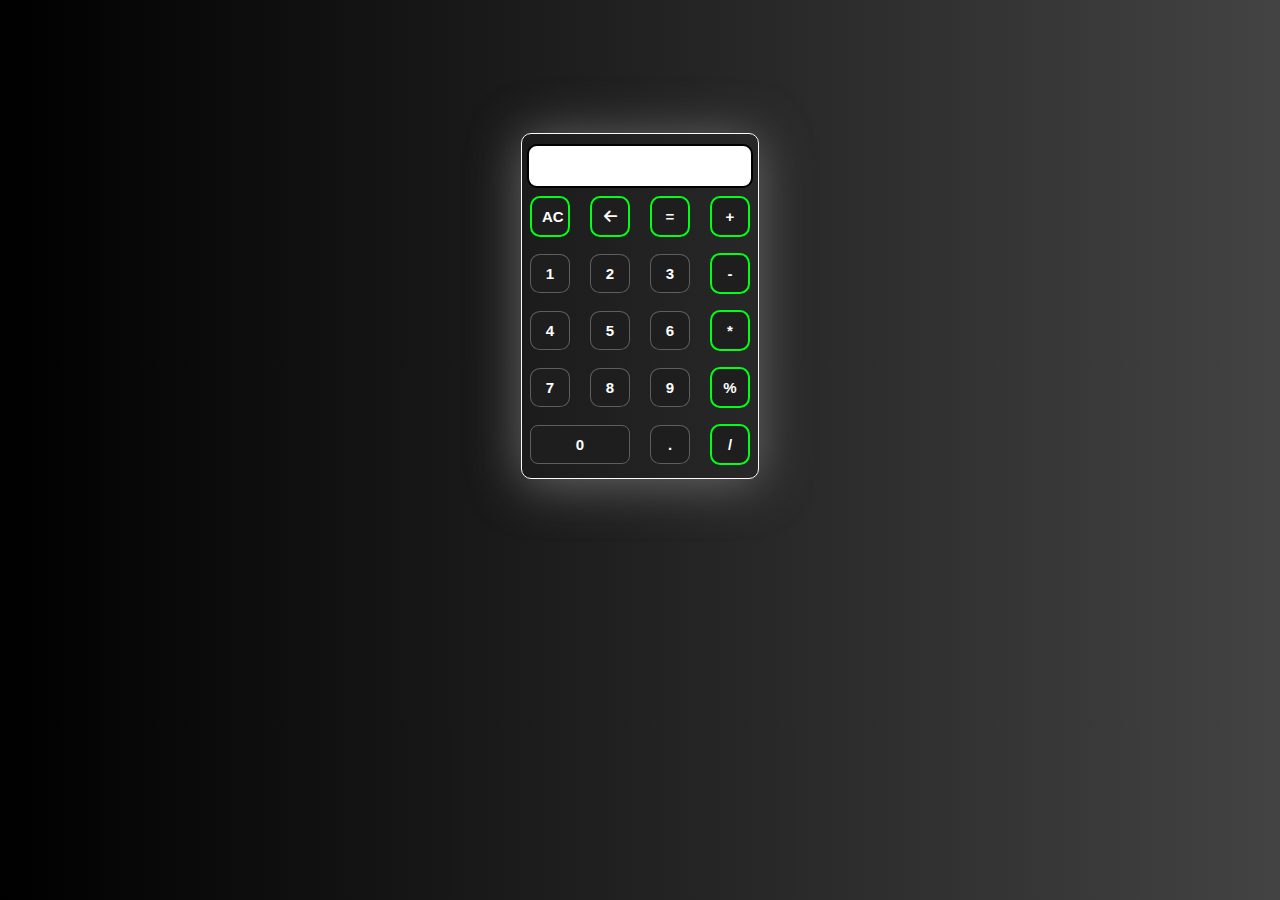
<file: basic-calculator/index.html>
<!DOCTYPE html>
<html lang="en">

<head>
    <meta charset="UTF-8">
    <meta name="viewport" content="width=device-width, initial-scale=1.0">
    <link rel="stylesheet" href="https://cdnjs.cloudflare.com/ajax/libs/font-awesome/6.7.2/css/all.min.css"
        integrity="sha512-Evv84Mr4kqVGRNSgIGL/F/aIDqQb7xQ2vcrdIwxfjThSH8CSR7PBEakCr51Ck+w+/U6swU2Im1vVX0SVk9ABhg=="
        crossorigin="anonymous" referrerpolicy="no-referrer" />
    <link rel="shortcut icon" href="favicon.ico" type="image/x-icon">
    <link rel="stylesheet" href="style.css">
    <title>Calculator</title>
</head>

<body>
    <div class="main-container">
        <div class="calc-container">
            <div class="display-ans">
                <input type="text">
            </div>
            <div class="row">
                <button class="btn green-btn">AC</button>
                <button class="btn green-btn" data-action="backspace"><i class="fa-solid fa-arrow-left"></i></button>
                <button class="btn green-btn">=</button>
                <button class="btn green-btn">+</button>
            </div>
            <div class="row ">
                <button class="btn">1</button>
                <button class="btn">2</button>
                <button class="btn">3</button>
                <button class="btn green-btn">-</button>
            </div>
            <div class="row">
                <button class="btn">4</button>
                <button class="btn">5</button>
                <button class="btn">6</button>
                <button class="btn green-btn">*</button>
            </div>
            <div class="row">
                <button class="btn">7</button>
                <button class="btn">8</button>
                <button class="btn">9</button>
                <button class="btn green-btn">%</button>
            </div>
            <div class="row">
                <button class="btn zero-btn">0</button>
                <button class="btn btn-dot">.</i></button>
                <button class="btn green-btn">/</button>
            </div>
        </div>
    </div>


    <!-- JavaScript -->
    <script src="script.js"></script>
</body>

</html>
</file>
<file: basic-calculator/style.css>
body {
    background: linear-gradient(90deg, #000000, #434343);

}

.main-container {
    display: flex;
    justify-content: center;
    align-items: center;
}

.calc-container {
    position: relative;
    top: 125px;
    padding-top: 10px;
    padding-bottom: 5px;
    background-color: transparent;
    border-radius: 10px;
    box-shadow: 0px 4px 50px #6b6a6a;
    ;
    border: 1px solid rgb(252, 249, 249);
}

.display-ans {
    text-align: center;
}

input {
    border: 2px solid black;
    width: 218px;
    height: 38px;
    border-radius: 10px;
    font-weight: bolder;
    font-size: 15px;
    padding-left: 2px;
}

.btn {
    width: 40px;
    margin: 8px;
    padding: 10px;
    border-radius: 25%;
    font-weight: bolder;
    font-size: 15px;
    border: 1px solid rgb(97, 93, 93);
    cursor: pointer;
    color: white;
    background-color: #1e1e1e;
}

.btn:hover {
    box-shadow: 0px 0px 5px rgba(148, 143, 143, 0.3);
}

.green-btn {
    border: 2px solid #00ff15;
    transition: all 0.3s ease;
    cursor: pointer;
}

.green-btn:active,
.green-btn:hover {
    background-color: #35fa04;
    color: black;
    transform: scale(1.05);
    box-shadow: 0 0 8px #35fa04;
}

.zero-btn {
    width: 100px;
    border-radius: 8px;
}
</file>
